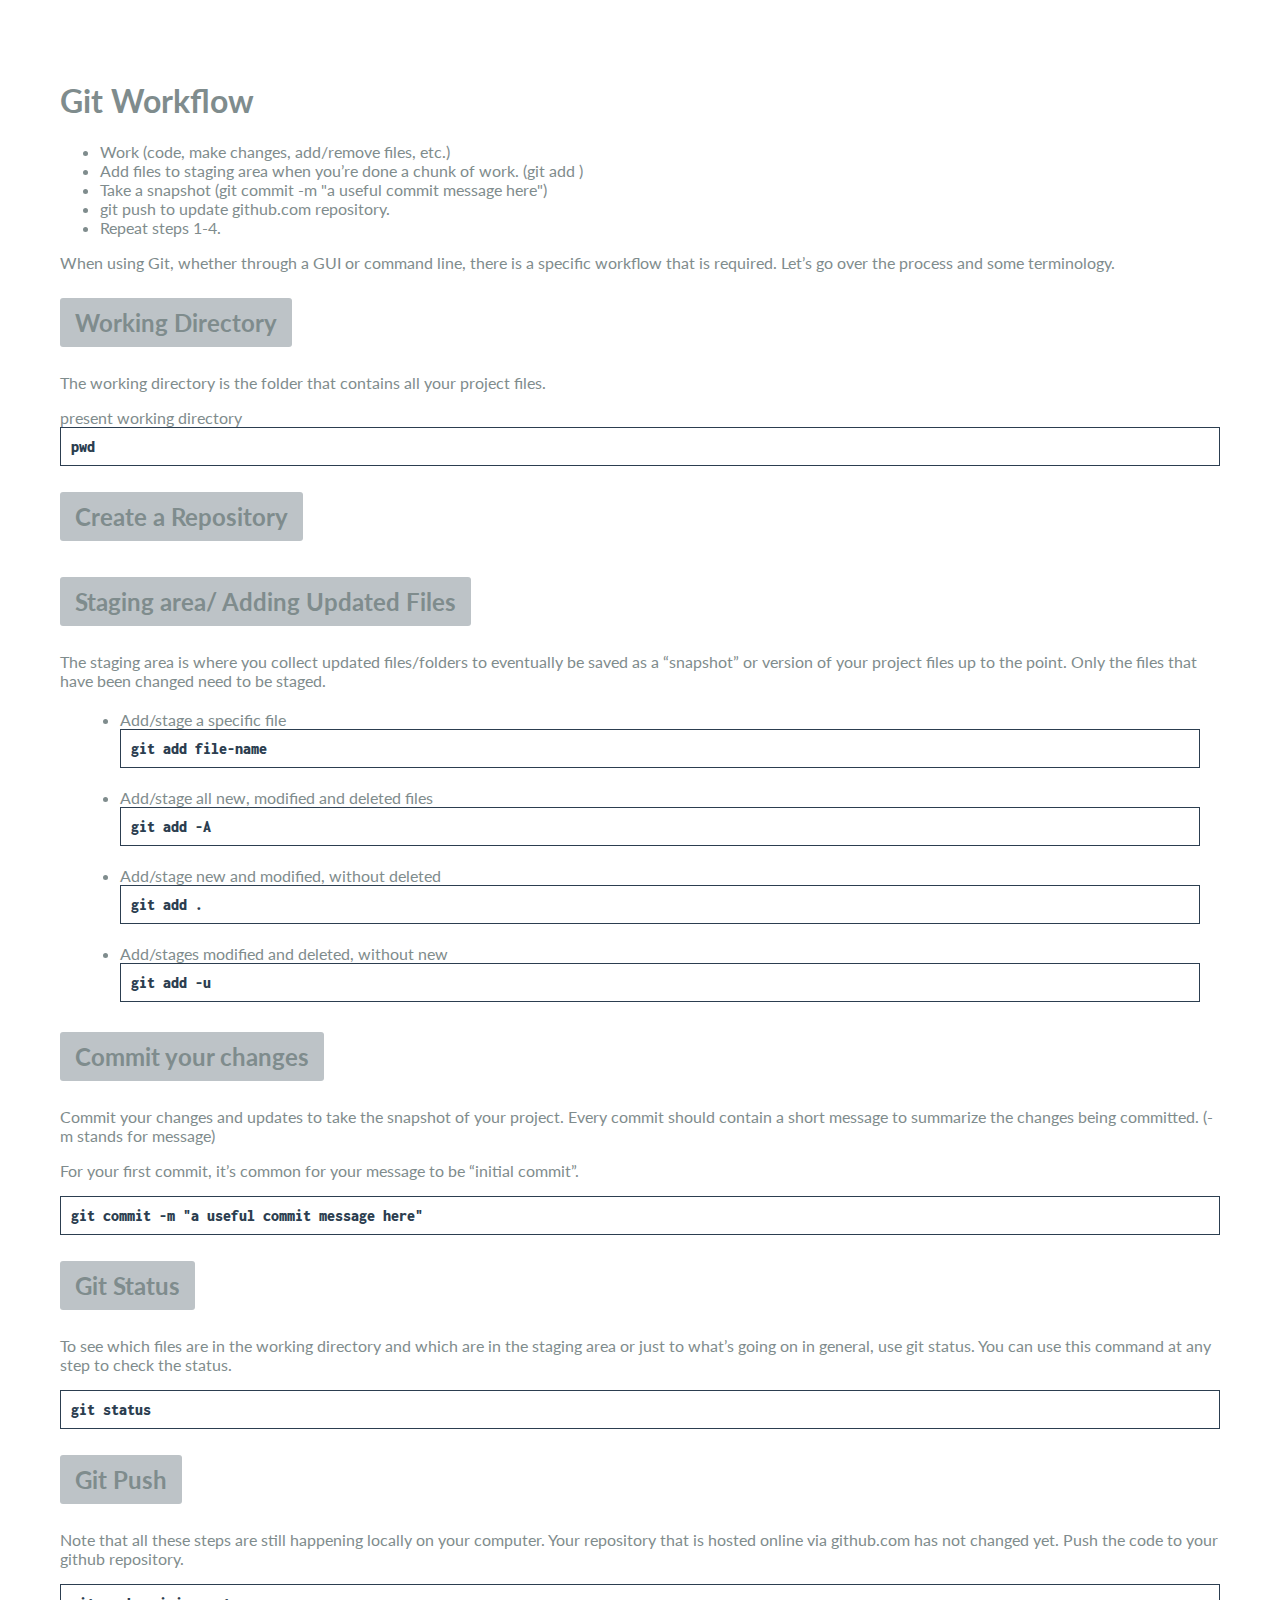
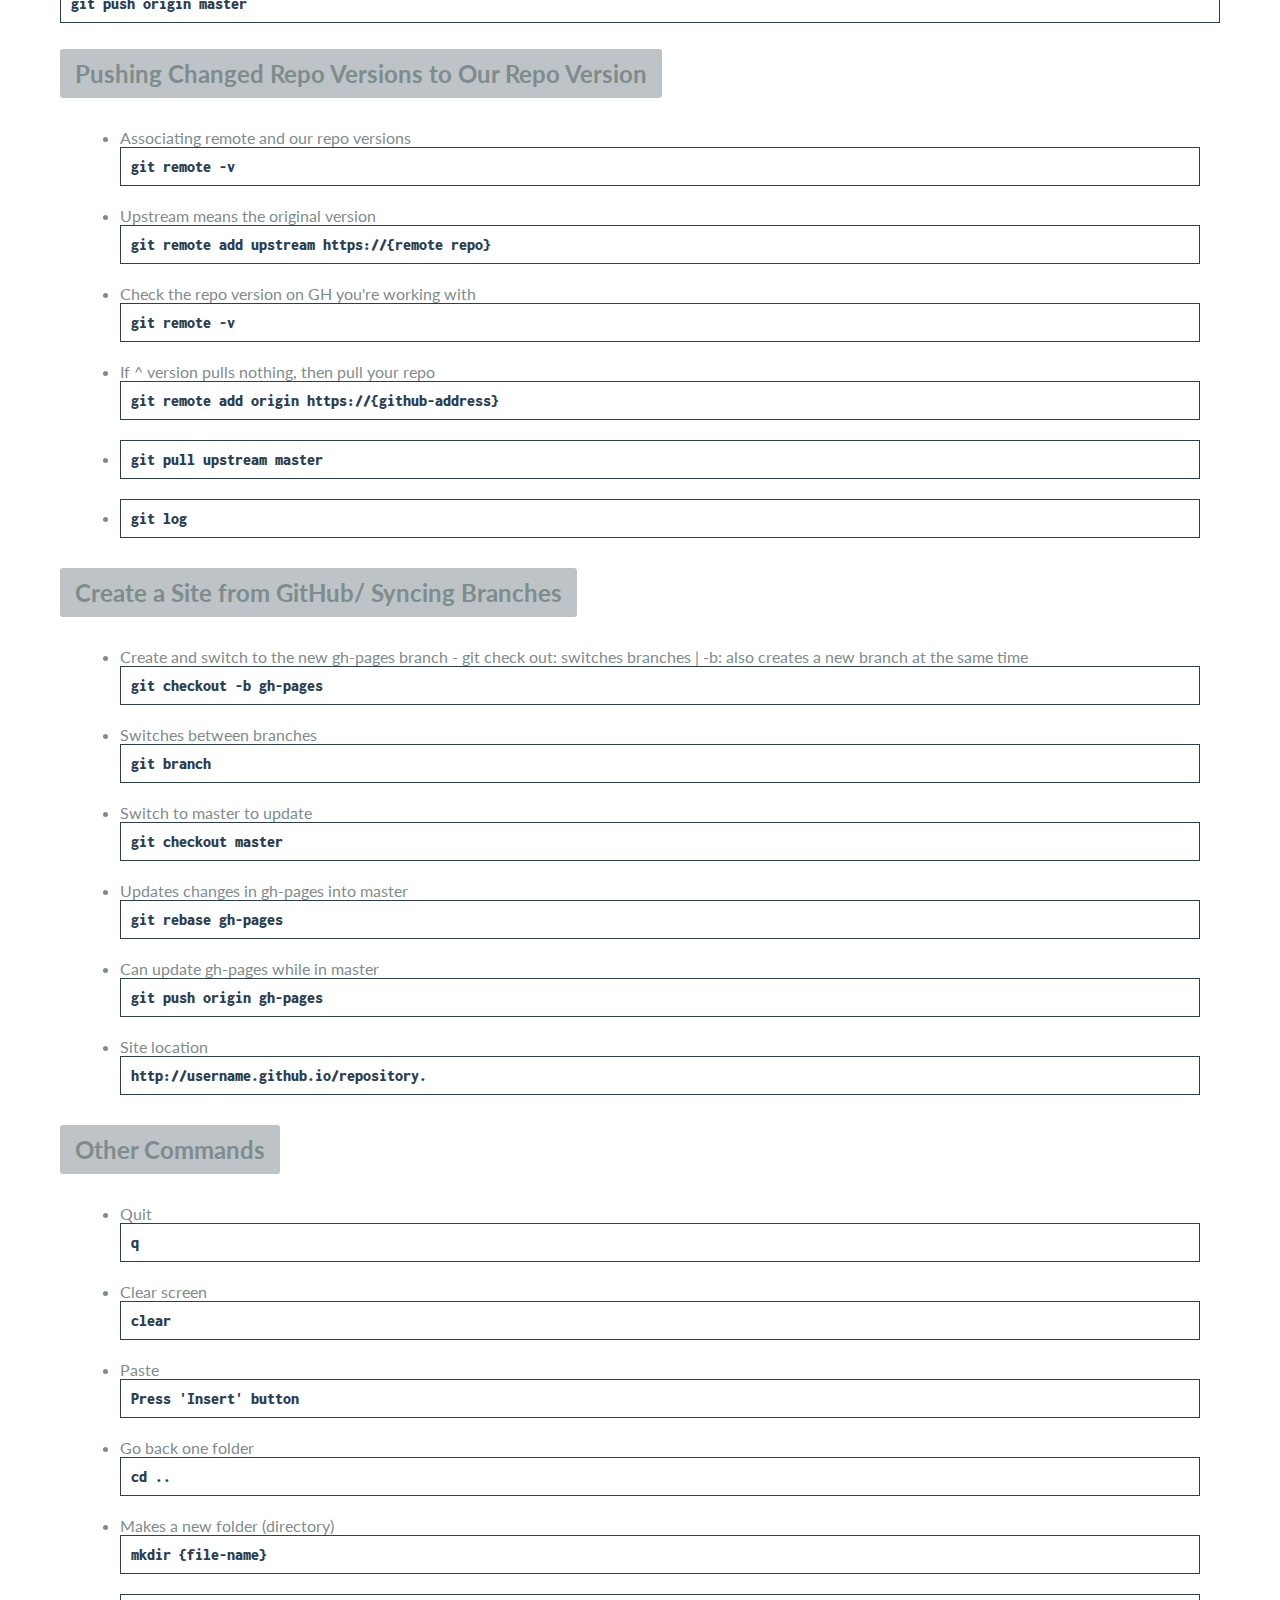
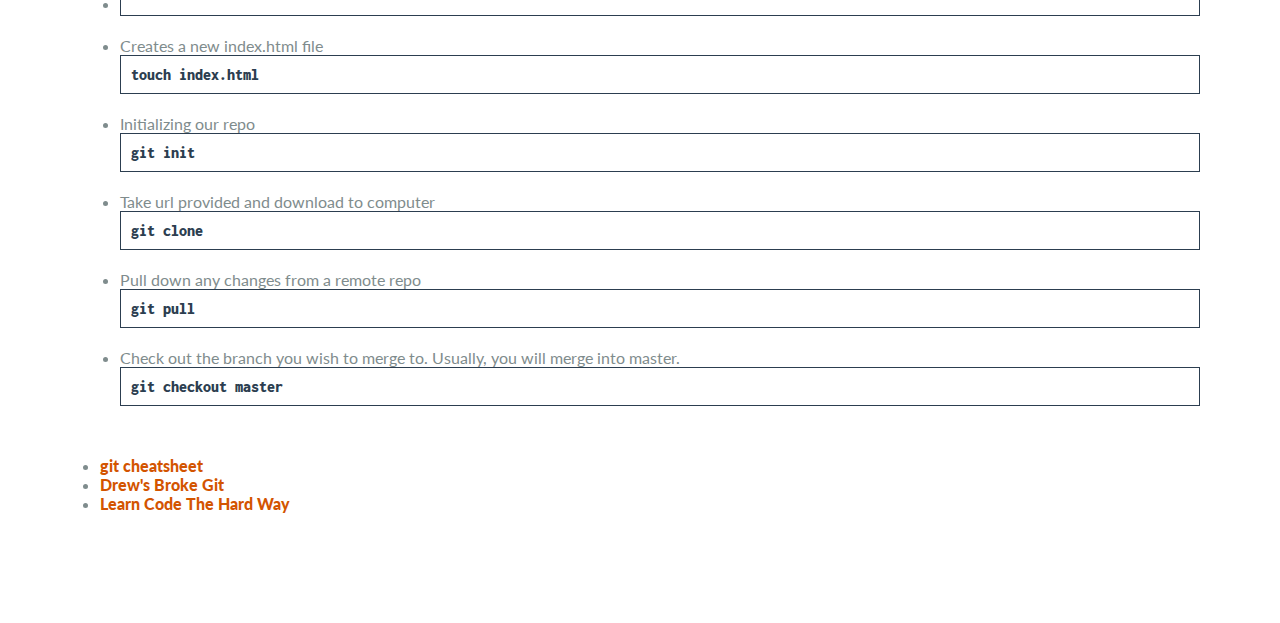
<file: index.html>
<!DOCTYPE html>
<html lang="en">
<head>
	<meta charset="UTF-8">
	<title>cli commands</title>
	<link href='http://fonts.googleapis.com/css?family=Lato:400,700|Inconsolata' rel='stylesheet' type='text/css'>
	<link rel="stylesheet" href="style.css">
</head>
<body>
	<h1>Git Workflow</h1>
	<ul>
		<li>Work (code, make changes, add/remove files, etc.)</li>
		<li>Add files to staging area when you’re done a chunk of work. (git add <file>)</li>
		<li>Take a snapshot (git commit -m "a useful commit message here")</li>
		<li>git push to update github.com repository.</li>
		<li>Repeat steps 1-4.</li>
	</ul>

	<p>When using Git, whether through a GUI or command line, there is a specific workflow that is required. Let’s go over the process and some terminology.</p>

	<h2>Working Directory</h2>
		<p>The working directory is the folder that contains all your project files.</p> 
		<p>present working directory<span>pwd</span></p>

	<h2>Create a Repository</h2>
		<p>
			
		</p>

	<h2>Staging area/ Adding Updated Files</h2>
		<p>The staging area is where you collect updated files/folders to eventually be saved as a “snapshot” or version of your project files up to the point. Only the files that have been changed need to be staged.</p>
	
		<ul>
			<li class="staging">Add/stage a specific file <span>git add file-name</span> </li> 
			<li class="staging">Add/stage all new, modified and deleted files<span>git add -A</span></li> 
			<li class="staging">Add/stage new and modified, without deleted<span>git add .</span> </li> 
			<li class="staging">Add/stages modified and deleted, without new<span>git add -u</span> </li>
		</ul>

	<h2>Commit your changes</h2>
		<p>Commit your changes and updates to take the snapshot of your project. Every commit should contain a short message to summarize the changes being committed. (-m stands for message)</p>
		<p>For your first commit, it’s common for your message to be “initial commit”.</p>
		<p><span>git commit -m "a useful commit message here"</span></p>
	
	<h2>Git Status</h2>
		<p>To see which files are in the working directory and which are in the staging area or just to what’s going on in general, use git status. You can use this command at any step to check the status.</p>
		<p><span>git status</span></p>

	<h2>Git Push</h2>
		<p>Note that all these steps are still happening locally on your computer. Your repository that is hosted online via github.com has not changed yet. Push the code to your github repository.</p>
		<p><span>git push origin master</span></p>

	<h2>Pushing Changed Repo Versions to Our Repo Version</h2>
		<ul>
			<!-- <li class="staging"><span></span></li> -->
			<!-- <li class="staging"><span></span></li> -->
			<!-- <li class="staging"><span></span></li> -->
			<!-- <li class="staging"><span></span></li> -->
			<li class="staging">Associating remote and our repo versions <span>git remote -v</span></li>
			<li class="staging">Upstream means the original version<span>git remote add upstream https://{remote repo}</span></li>
			<li class="staging">Check the repo version on GH you're working with <span>git remote -v</span></li>
			<li class="staging">If ^ version pulls nothing, then pull your repo <span>git remote add origin https://{github-address}</span></li>
			<li class="staging"> <span>git pull upstream master</span></li>
			<li class="staging"> <span>git log</span></li>
		</ul>
	
	<h2>Create a Site from GitHub/ Syncing Branches</h2>
		<ul>
			<li class="staging">Create and switch to the new gh-pages branch - git check out: switches branches | -b: also creates a new branch at the same time<span>git checkout -b gh-pages</span></li>
			<li class="staging">Switches between branches<span>git branch</span></li>
			<li class="staging">Switch to master to update<span>git checkout master</span></li>
			<li class="staging">Updates changes in gh-pages into master<span>git rebase gh-pages</span></li>			
			<li class="staging">Can update gh-pages while in master<span>git push origin gh-pages</span></li>
			<li class="staging">Site location<span>http://username.github.io/repository.</span></li>
		</ul>

	<h2>Other Commands</h2>
		<ul>
			<li class="staging">Quit <span>q</span></li>
			<li class="staging">Clear screen <span>clear</span></li>
			<li class="staging">Paste <span>Press 'Insert' button</span></li>
			<li class="staging">Go back one folder <span>cd ..</span></li>
			<li class="staging">Makes a new folder (directory)<span>mkdir {file-name}</span></li>
			<li class="staging"><span></span></li>
			<li class="staging">Creates a new index.html file <span>touch index.html</span></li>
			<li class="staging">Initializing our repo <span>git init</span></li>
			<!-- <li class="staging"><span></span></li> -->
			<li class="staging">Take url provided and download to computer <span>git clone</span> </li>
			<li class="staging">Pull down any changes from a remote repo <span>git pull</span> </li>	
			<li class="staging">Check out the branch you wish to merge to. Usually, you will merge into master. <span>git checkout master</span></li>
			<!-- <li class="staging"> <span></span></li> -->
		</ul>

	<ul class="links">
		<li>
			<a href="https://training.github.com/kit/downloads/github-git-cheat-sheet.pdf">git cheatsheet</a>
		</li>
		<li>
			<a href="http://ibrokegit.com/">Drew's Broke Git</a>
		</li>
		<li>
			<a href="http://cli.learncodethehardway.org/book/">Learn Code The Hard Way</a>
		</li>
	</ul>

</body>
</html>
</file>
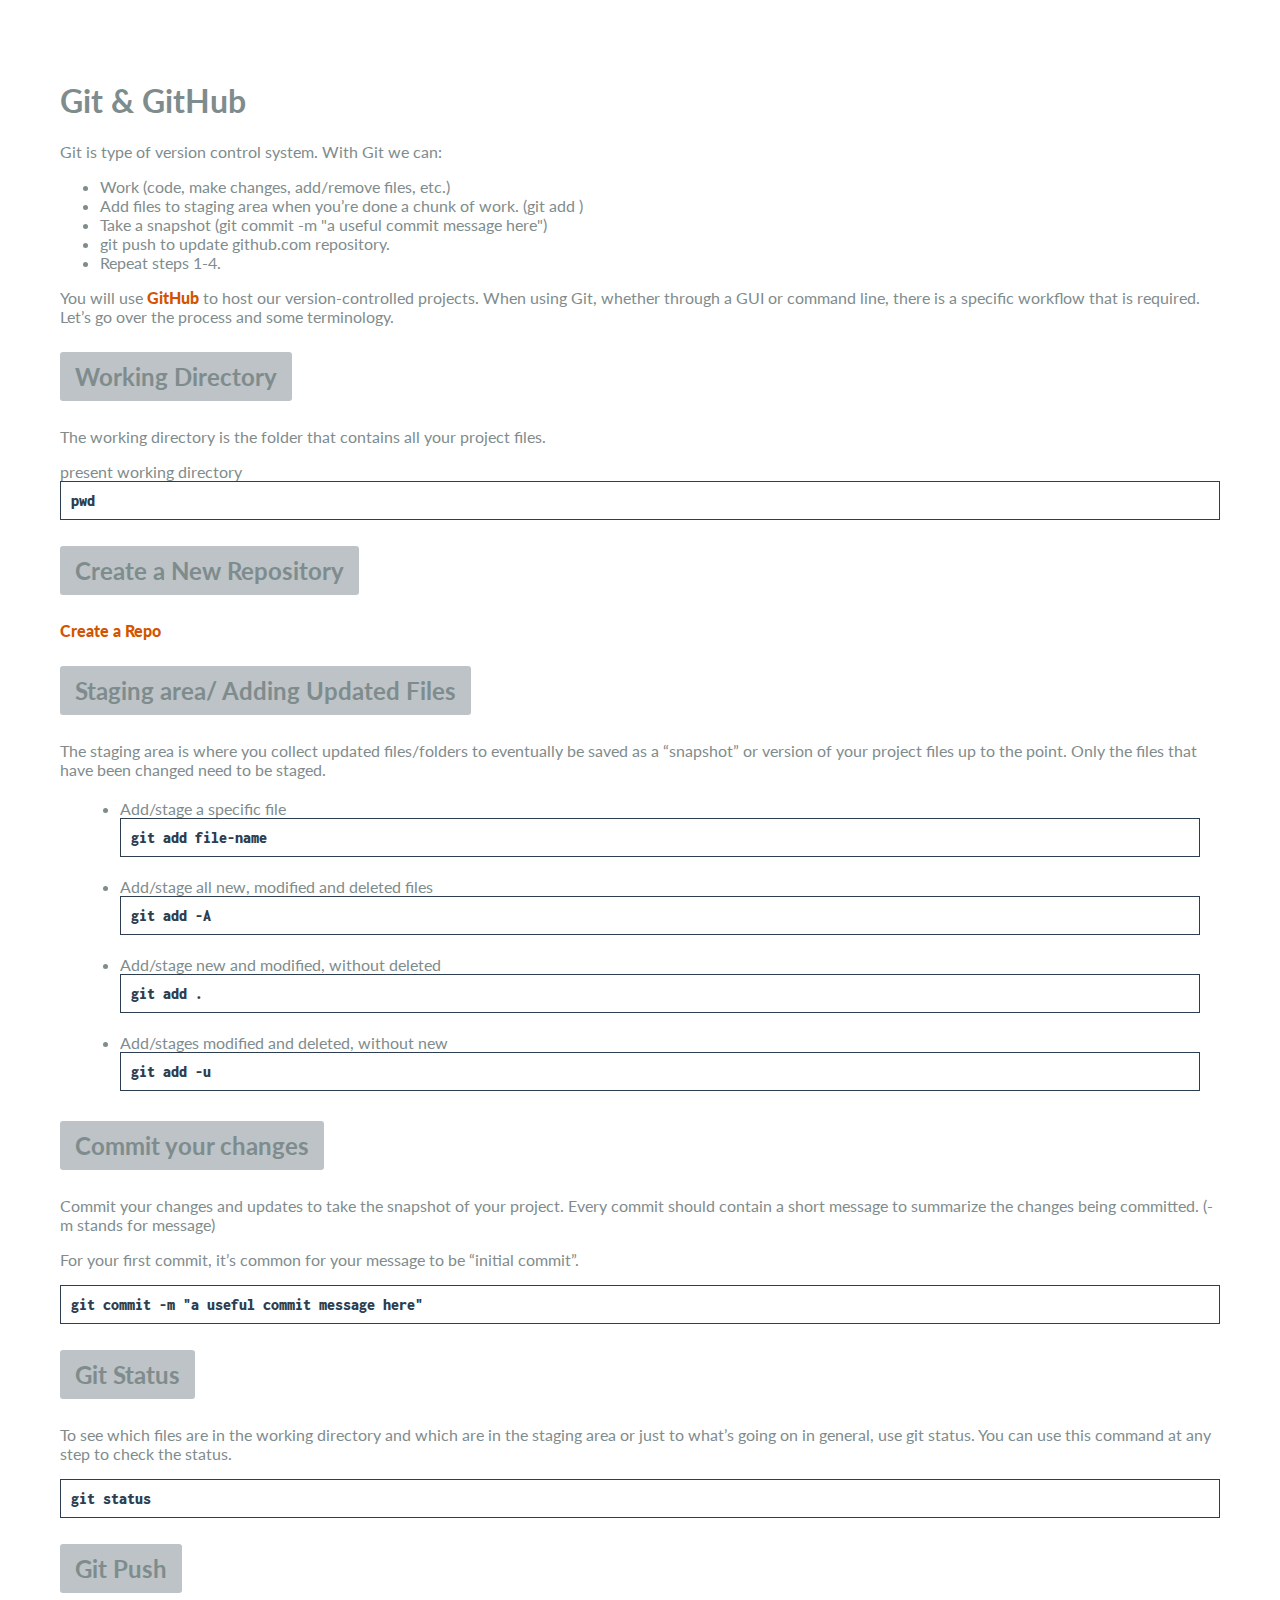
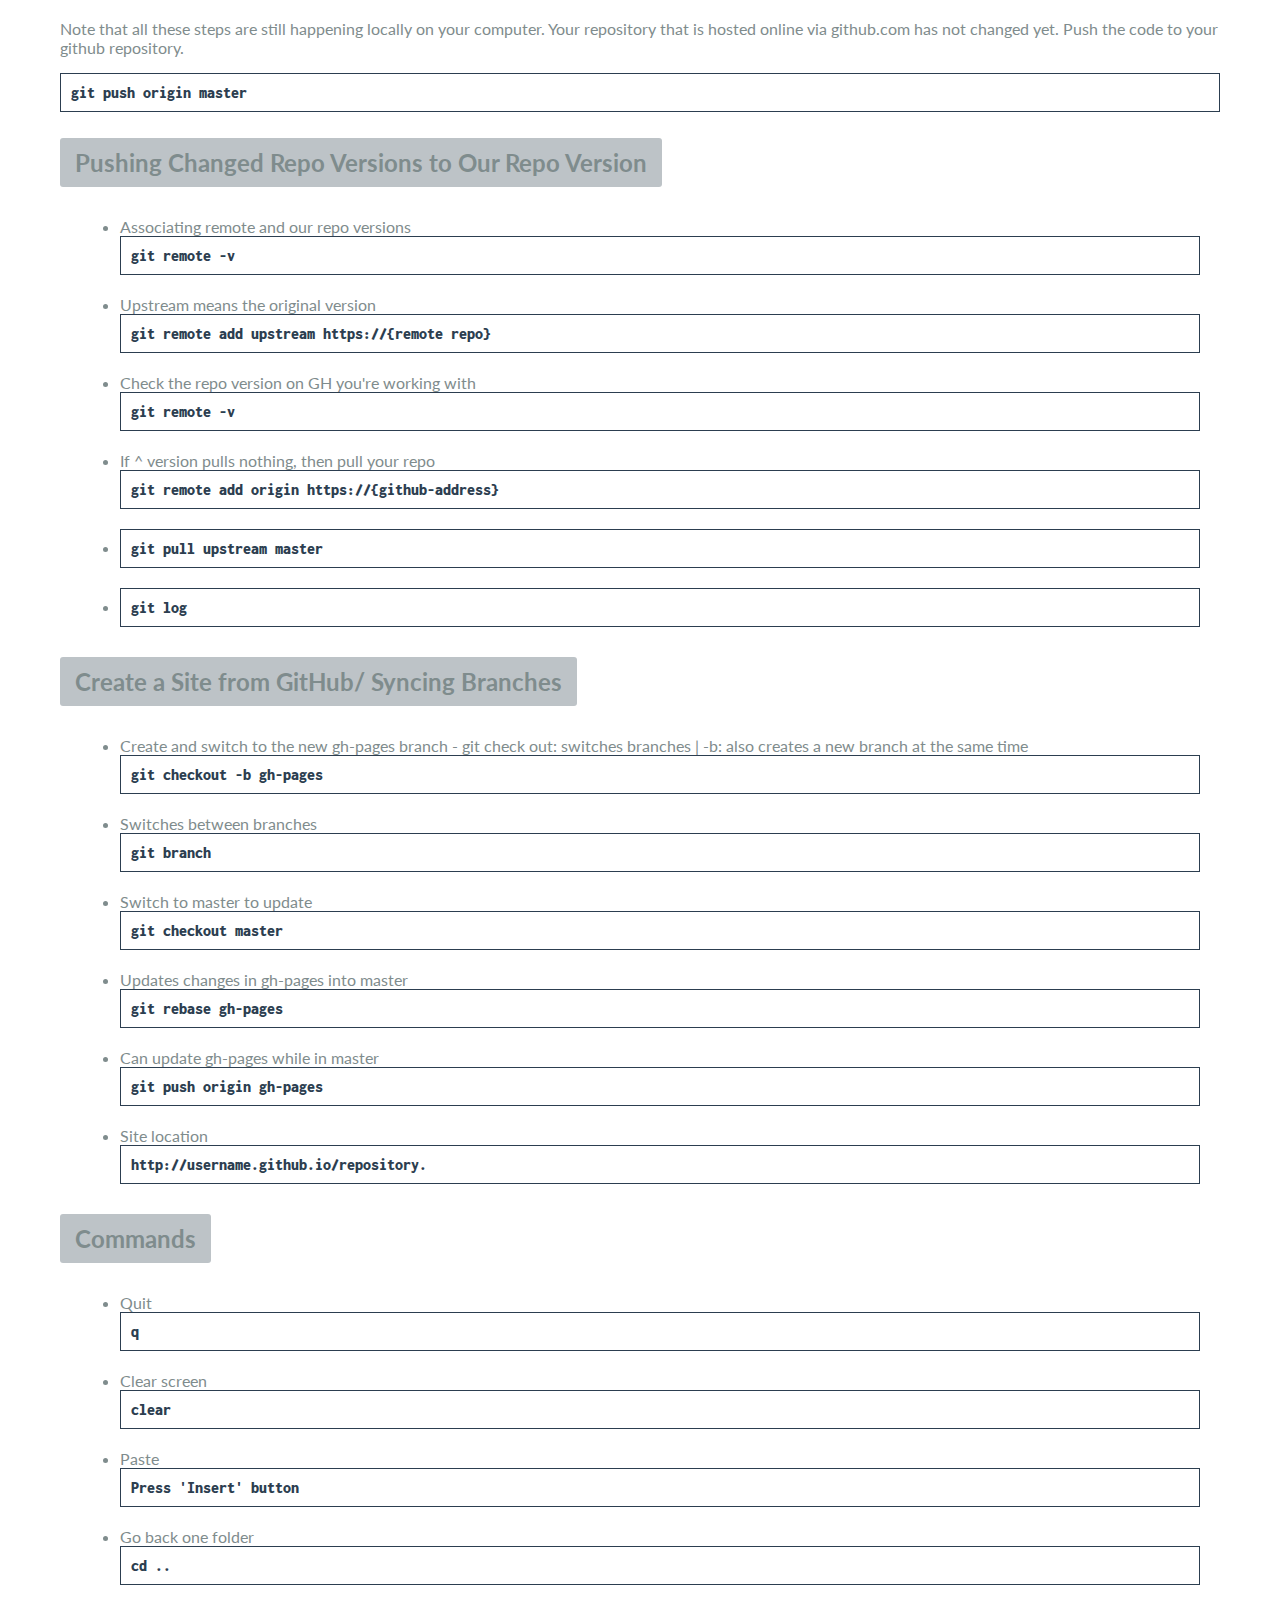
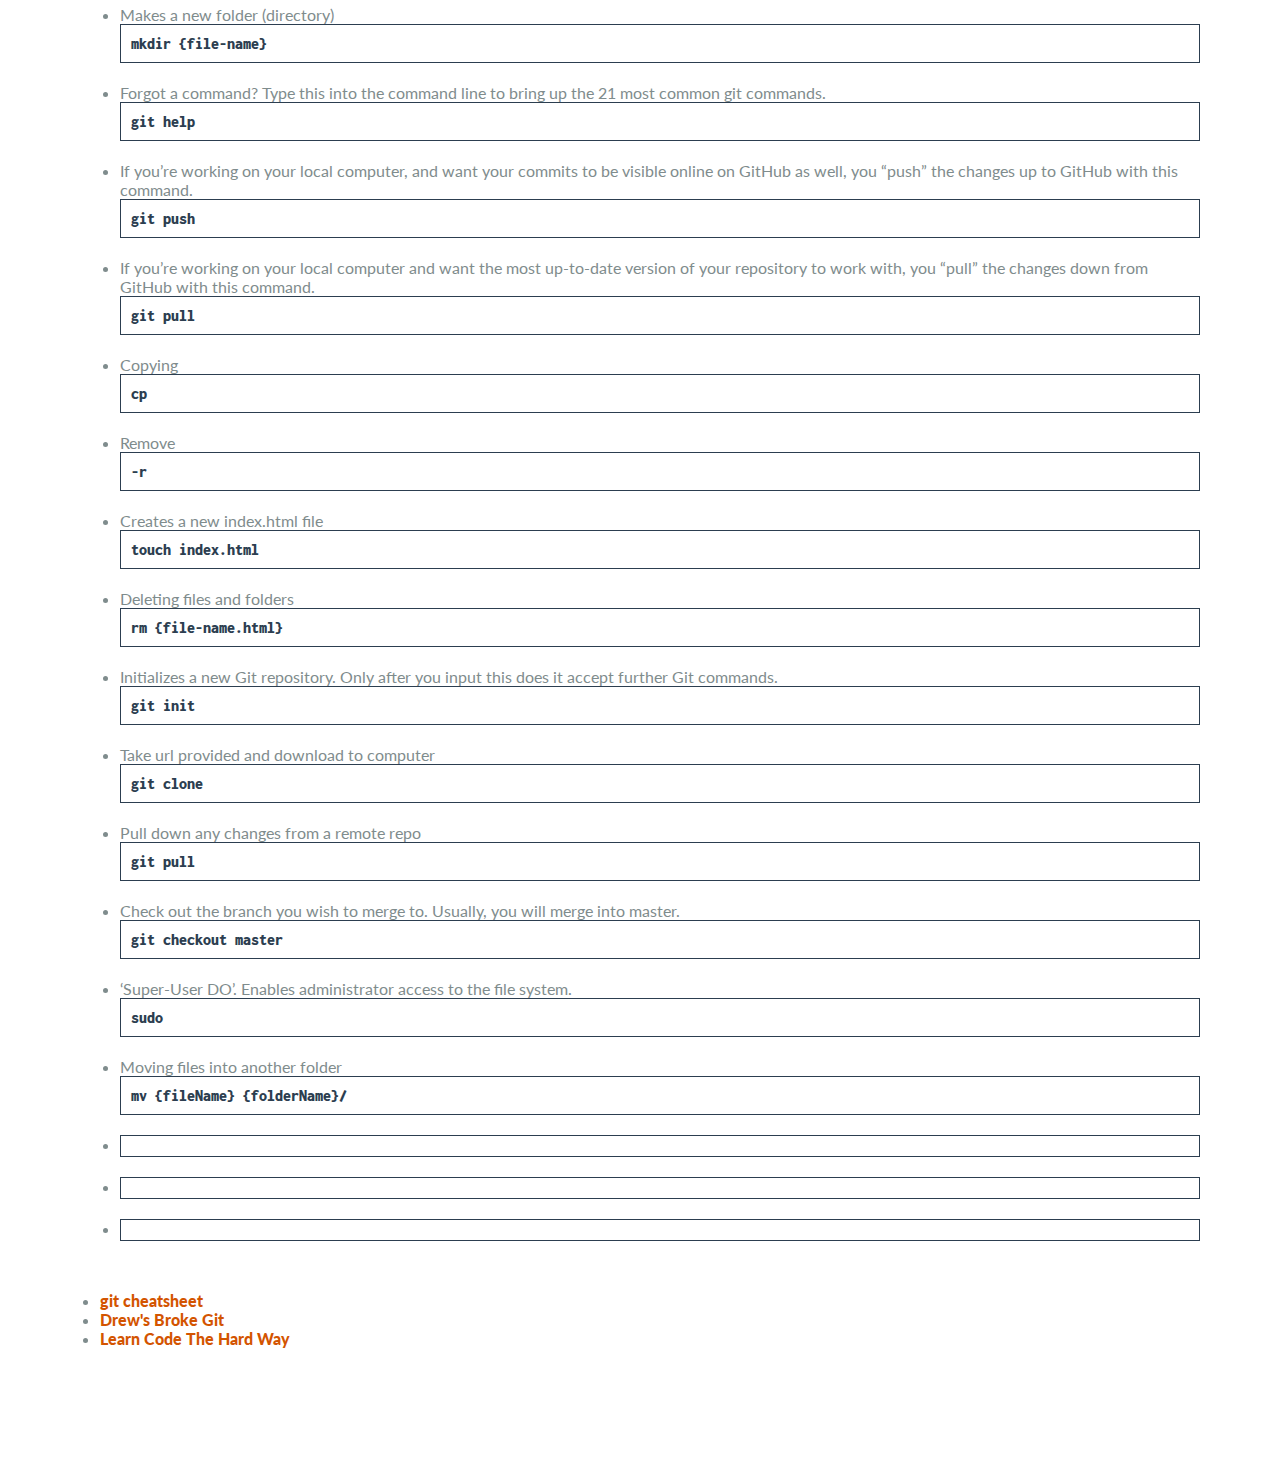
<file: cli.html>
<!DOCTYPE html>
<html lang="en">
<head>
	<meta charset="UTF-8">
	<title>cli commands</title>
	<link href='http://fonts.googleapis.com/css?family=Lato:400,700|Inconsolata' rel='stylesheet' type='text/css'>
	<link rel="stylesheet" href="style.css">
	<link rel="stylesheet" href="normalize.css">
</head>
<body>
	<h1>Git & GitHub</h1>

	<p>Git is type of version control system. With Git we can:</p>
	<ul>
		<li>Work (code, make changes, add/remove files, etc.)</li>
		<li>Add files to staging area when you’re done a chunk of work. (git add <file>)</li>
		<li>Take a snapshot (git commit -m "a useful commit message here")</li>
		<li>git push to update github.com repository.</li>
		<li>Repeat steps 1-4.</li>
	</ul>

	<p>You will use <a href="http://github.com">GitHub</a> to host our version-controlled projects.  When using Git, whether through a GUI or command line, there is a specific workflow that is required. Let’s go over the process and some terminology.</p>

	<h2>Working Directory</h2>
		<p>The working directory is the folder that contains all your project files.</p> 
		<p>present working directory<span>pwd</span></p>

	<h2>Create a New Repository</h2>
		<p><a href="https://help.github.com/articles/create-a-repo/">Create a Repo</a></p>


	<h2>Staging area/ Adding Updated Files</h2>
		<p>The staging area is where you collect updated files/folders to eventually be saved as a “snapshot” or version of your project files up to the point. Only the files that have been changed need to be staged.</p>
	
		<ul>
			<li class="staging">Add/stage a specific file <span>git add file-name</span> </li> 
			<li class="staging">Add/stage all new, modified and deleted files<span>git add -A</span></li> 
			<li class="staging">Add/stage new and modified, without deleted<span>git add .</span> </li> 
			<li class="staging">Add/stages modified and deleted, without new<span>git add -u</span> </li>
		</ul>

	<h2>Commit your changes</h2>
		<p>Commit your changes and updates to take the snapshot of your project. Every commit should contain a short message to summarize the changes being committed. (-m stands for message)</p>
		<p>For your first commit, it’s common for your message to be “initial commit”.</p>
		<p><span>git commit -m "a useful commit message here"</span></p>
	
	<h2>Git Status</h2>
		<p>To see which files are in the working directory and which are in the staging area or just to what’s going on in general, use git status. You can use this command at any step to check the status.</p>
		<p><span>git status</span></p>

	<h2>Git Push</h2>
		<p>Note that all these steps are still happening locally on your computer. Your repository that is hosted online via github.com has not changed yet. Push the code to your github repository.</p>
		<p><span>git push origin master</span></p>

	<h2>Pushing Changed Repo Versions to Our Repo Version</h2>
		<ul>
			
			<li class="staging">Associating remote and our repo versions <span>git remote -v</span></li>
			<li class="staging">Upstream means the original version<span>git remote add upstream https://{remote repo}</span></li>
			<li class="staging">Check the repo version on GH you're working with <span>git remote -v</span></li>
			<li class="staging">If ^ version pulls nothing, then pull your repo <span>git remote add origin https://{github-address}</span></li>
			<li class="staging"> <span>git pull upstream master</span></li>
			<li class="staging"> <span>git log</span></li>
		</ul>
	
	<h2>Create a Site from GitHub/ Syncing Branches</h2>
		<ul>
			<li class="staging">Create and switch to the new gh-pages branch - git check out: switches branches | -b: also creates a new branch at the same time<span>git checkout -b gh-pages</span></li>
			<li class="staging">Switches between branches<span>git branch</span></li>
			<li class="staging">Switch to master to update<span>git checkout master</span></li>
			<li class="staging">Updates changes in gh-pages into master<span>git rebase gh-pages</span></li>			
			<li class="staging">Can update gh-pages while in master<span>git push origin gh-pages</span></li>
			<li class="staging">Site location<span>http://username.github.io/repository.</span></li>
		</ul>

	<h2>Commands</h2>
		<ul>
			<li class="staging">Quit <span>q</span></li>
			<li class="staging">Clear screen <span>clear</span></li>
			<li class="staging">Paste <span>Press 'Insert' button</span></li>
			<li class="staging">Go back one folder <span>cd ..</span></li>
			<li class="staging">Makes a new folder (directory)<span>mkdir {file-name}</span></li>
			<li class="staging">Forgot a command? Type this into the command line to bring up the 21 most common git commands.<span>git help</span></li>
			<li class="staging">If you’re working on your local computer, and want your commits to be visible online on GitHub as well, you “push” the changes up to GitHub with this command.<span>git push</span></li>
			<li class="staging">If you’re working on your local computer and want the most up-to-date version of your repository to work with, you “pull” the changes down from GitHub with this command.<span>git pull</span></li>
			
			<li class="staging">Copying<span>cp</span></li>
			<li class="staging">Remove <span>-r</span></li>
			<li class="staging">Creates a new index.html file <span>touch index.html</span></li>
			<li class="staging">Deleting files and folders<span>rm {file-name.html}</span></li>
			<li class="staging">Initializes a new Git repository. Only after you input this does it accept further Git commands. <span>git init</span></li>			
			<li class="staging">Take url provided and download to computer <span>git clone</span> </li>
			<li class="staging">Pull down any changes from a remote repo <span>git pull</span> </li>	
			<li class="staging">Check out the branch you wish to merge to. Usually, you will merge into master. <span>git checkout master</span></li>
			
			
			<li class="staging">‘Super-User DO’. Enables administrator access to the file system.<span>sudo</span></li>
			<li class="staging">Moving files into another folder<span>mv {fileName} {folderName}/</span></li>
			<li class="staging"><span></span></li>
			<li class="staging"><span></span></li>
			<li class="staging"><span></span></li>
		</ul>

	<ul class="links">
		<li>
			<a href="https://training.github.com/kit/downloads/github-git-cheat-sheet.pdf">git cheatsheet</a>
		</li>
		<li>
			<a href="http://ibrokegit.com/">Drew's Broke Git</a>
		</li>
		<li>
			<a href="http://cli.learncodethehardway.org/book/">Learn Code The Hard Way</a>
		</li>
	</ul>

</body>
</html>
</file>
<file: style.css>
article,aside,details,figcaption,figure,footer,header,hgroup,nav,section,summary{display:block;}audio,canvas,video{display:inline-block;}audio:not([controls]){display:none;height:0;}[hidden]{display:none;}html{font-family:sans-serif;-webkit-text-size-adjust:100%;-ms-text-size-adjust:100%;}a:focus{outline:thin dotted;}a:active,a:hover{outline:0;}h1{font-size:2em;}abbr[title]{border-bottom:1px dotted;}b,strong{font-weight:700;}dfn{font-style:italic;}mark{background:#ff0;color:#000;}code,kbd,pre,samp{font-family:monospace, serif;font-size:1em;}pre{white-space:pre-wrap;word-wrap:break-word;}q{quotes:\201C \201D \2018 \2019;}small{font-size:80%;}sub,sup{font-size:75%;line-height:0;position:relative;vertical-align:baseline;}sup{top:-.5em;}sub{bottom:-.25em;}img{border:0;}svg:not(:root){overflow:hidden;}fieldset{border:1px solid silver;margin:0 2px;padding:.35em .625em .75em;}button,input,select,textarea{font-family:inherit;font-size:100%;margin:0;}button,input{line-height:normal;}button,html input[type=button],/* 1 */
input[type=reset],input[type=submit]{-webkit-appearance:button;cursor:pointer;}button[disabled],input[disabled]{cursor:default;}input[type=checkbox],input[type=radio]{box-sizing:border-box;padding:0;}input[type=search]{-webkit-appearance:textfield;-moz-box-sizing:content-box;-webkit-box-sizing:content-box;box-sizing:content-box;}input[type=search]::-webkit-search-cancel-button,input[type=search]::-webkit-search-decoration{-webkit-appearance:none;}textarea{overflow:auto;vertical-align:top;}table{border-collapse:collapse;border-spacing:0;}body,figure{margin:0;}legend,button::-moz-focus-inner,input::-moz-focus-inner{border:0;padding:0;}

.clearfix:after {visibility: hidden; display: block; font-size: 0; content: " "; clear: both; height: 0; }

* { -moz-box-sizing: border-box; -webkit-box-sizing: border-box; box-sizing: border-box; }

body {
	font-family: 'Lato', sans-serif;
	padding: 60px;
	color: #7f8c8d;
}

h2 {
	background: #bdc3c7;
	display: inline-block;
	padding: 10px 15px;
	border-radius: 3px;
	margin: 10px 0;
} 

a,
span {
	text-decoration: none;
	font-weight: 900;
	color: #d35400;
}

a:hover {
	color: #bada55;
}

li.staging {
	margin: 20px;
}

span {	
	display: block;		
	font-family: 'Inconsolata';
	color: #2c3e50;
	border: 1px solid #2c3e50;
	padding: 10px;
}

ul.links {
	margin: 50px auto;
}
</file>
